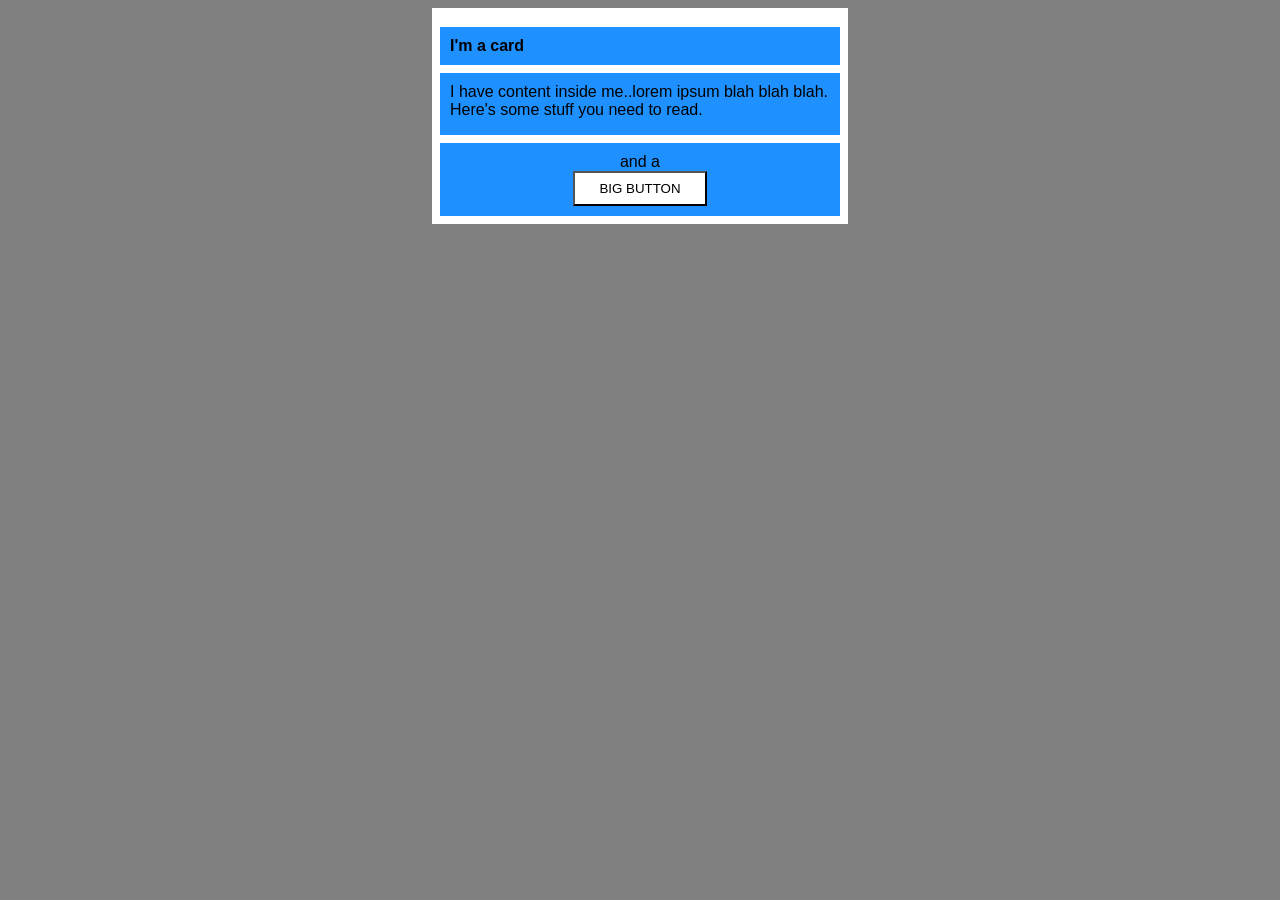
<file: foundations/block-and-inline/02-margin-and-padding-2/index.html>
<!DOCTYPE html>
<html lang="en">
  <head>
    <meta charset="UTF-8">
    <meta http-equiv="X-UA-Compatible" content="IE=edge">
    <meta name="viewport" content="width=device-width, initial-scale=1.0">
    <title>Margin and Padding exercise 2</title>
    <link rel="stylesheet" href="style.css">
  </head>
  <body>
    <div class="card">
      <h1 class="title">I'm a card</h1>
      <div class="content">I have content inside me..lorem ipsum blah blah blah. Here's some stuff you need to read.</div>
      <div class="button-container">and a <br><button>BIG BUTTON</button></div>
    </div>
  </body>
</html>
</file>
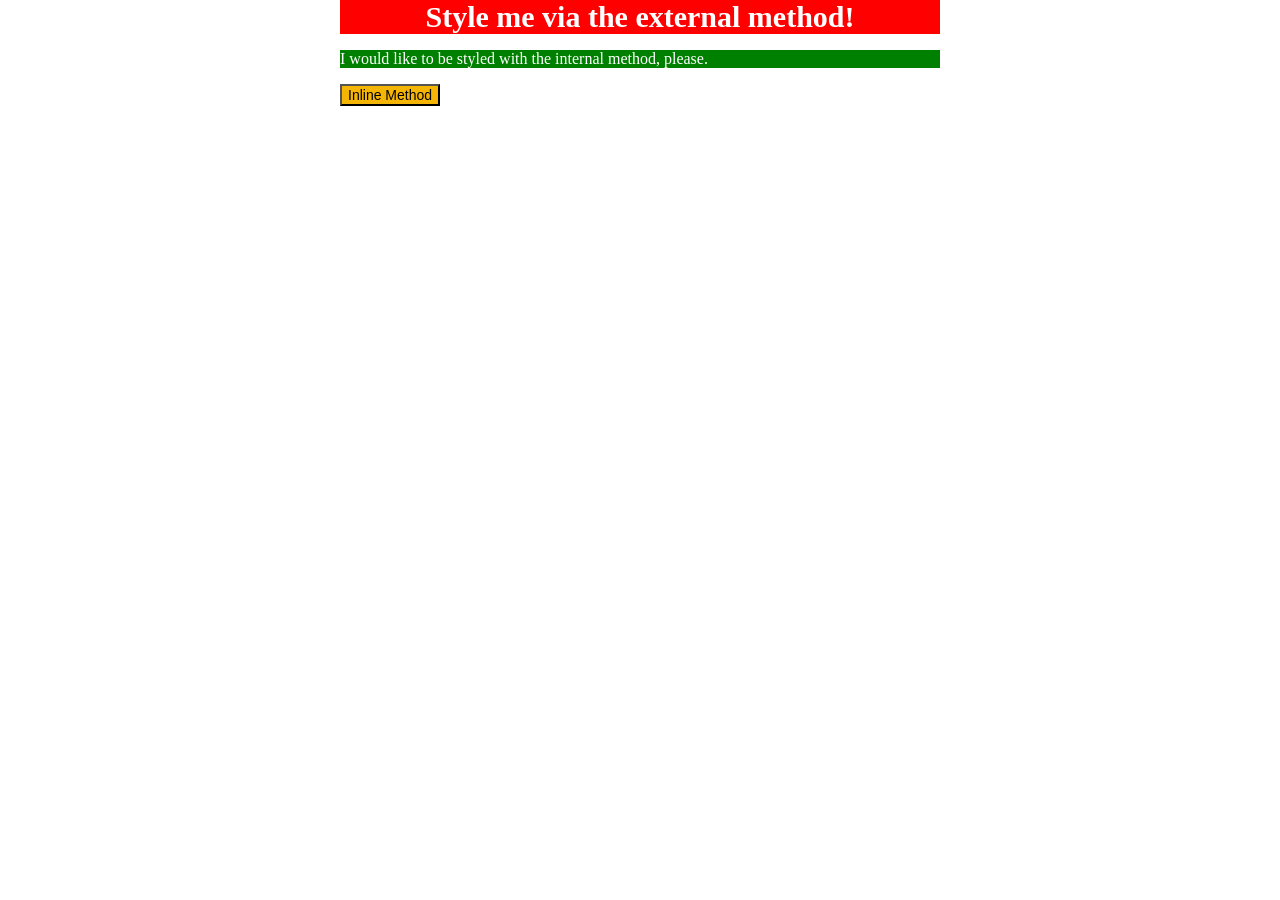
<file: foundations/intro-to-css/01-css-methods/index.html>
<!DOCTYPE html>
<html lang="en">
  <head>
    <meta charset="UTF-8">
    <meta http-equiv="X-UA-Compatible" content="IE=edge">
    <meta name="viewport" content="width=device-width, initial-scale=1.0">
    <link rel="stylesheet" href="./styles.css">
    <title>Methods for Adding CSS</title>
    <style>
      p{
        color:white; 
        background-color: green;
      }
    </style>
  </head>
  <body>
    <div>Style me via the external method!</div>
    <p>I would like to be styled with the internal method, please.</p>
    <button style="background-color: rgb(245, 181, 5); font-size:14px;">Inline Method</button>
  </body>
</html>
</file>
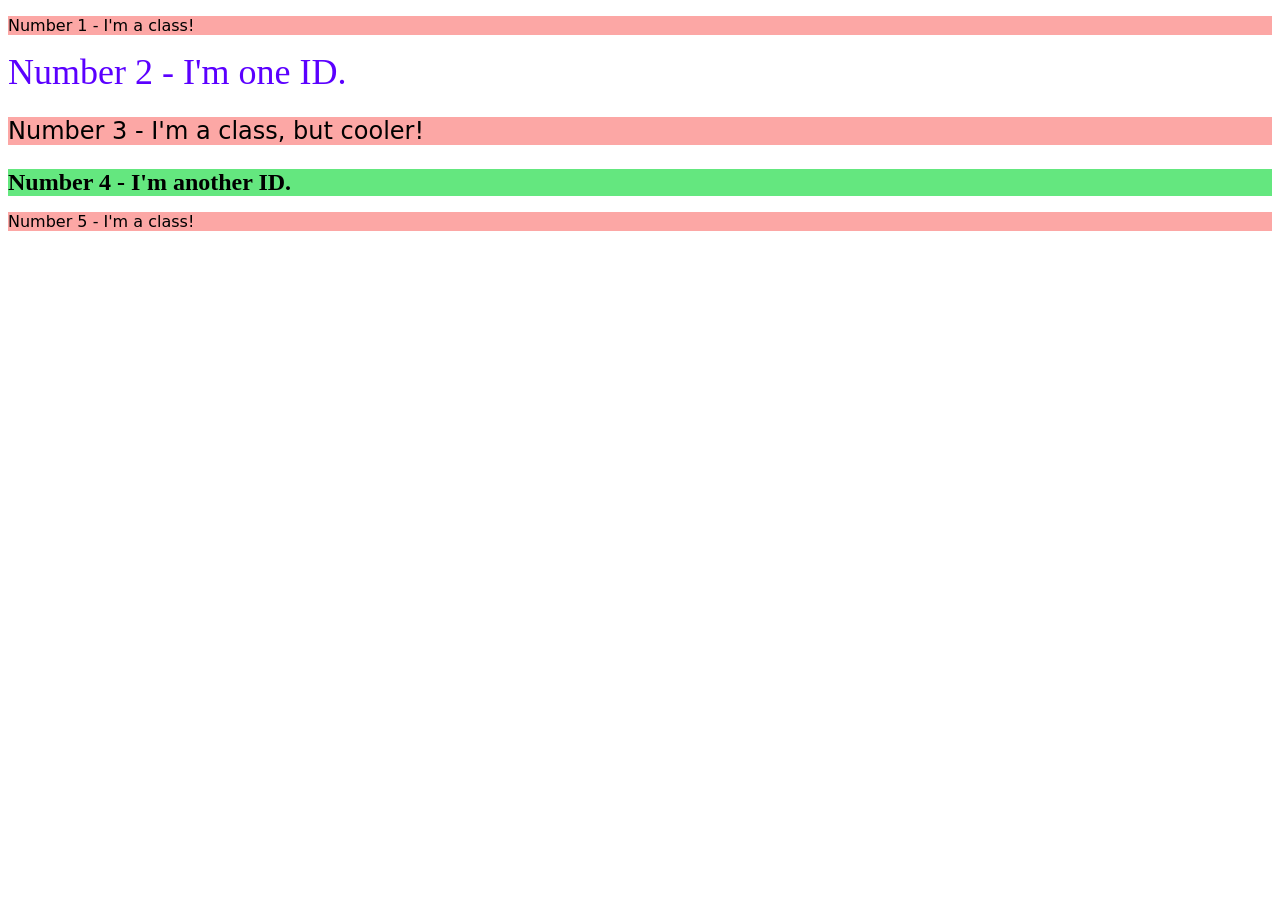
<file: foundations/intro-to-css/02-class-id-selectors/index.html>
<!DOCTYPE html>
<html lang="en">
  <head>
    <meta charset="UTF-8">
    <meta http-equiv="X-UA-Compatible" content="IE=edge">
    <meta name="viewport" content="width=device-width, initial-scale=1.0">
    <title>Class and ID Selectors</title>
    <link rel="stylesheet" href="style.css">
  </head>
  <body>
    <p class="red">Number 1 - I'm a class!</p>
    <div id="two">Number 2 - I'm one ID.</div>
    <p class="red three">Number 3 - I'm a class, but cooler!</p>
    <div id="four">Number 4 - I'm another ID.</div>
    <p class="red">Number 5 - I'm a class!</p>
  </body>
</html>
</file>
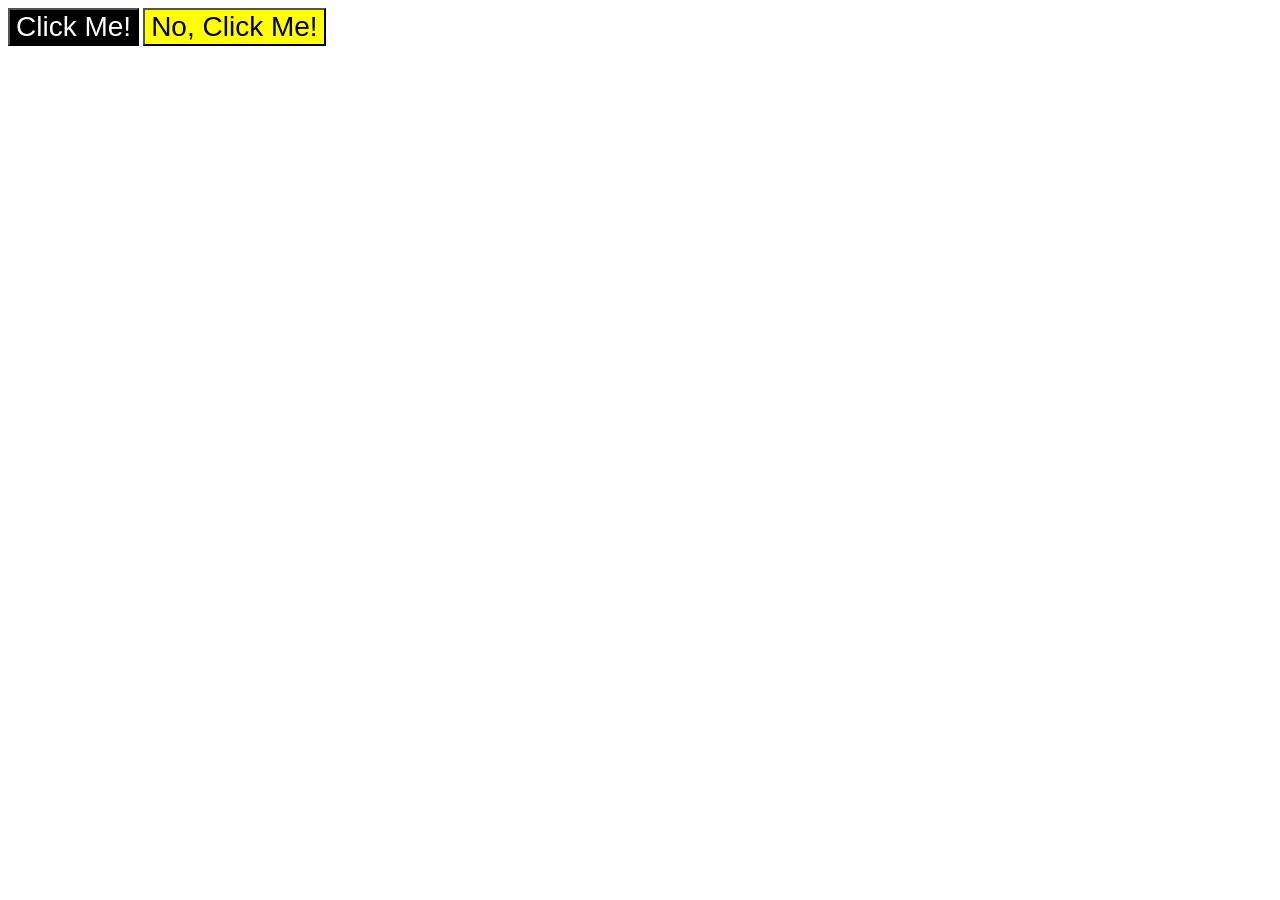
<file: foundations/intro-to-css/03-grouping-selectors/index.html>
<!DOCTYPE html>
<html lang="en">
  <head>
    <meta charset="UTF-8">
    <meta http-equiv="X-UA-Compatible" content="IE=edge">
    <meta name="viewport" content="width=device-width, initial-scale=1.0">
    <title>Grouping Selectors</title>
    <link rel="stylesheet" href="style.css">
  </head>
  <body>
    <button class="click">Click Me!</button>
    <button class="no-click">No, Click Me!</button>
  </body>
</html>
</file>
<file: foundations/block-and-inline/02-margin-and-padding-2/style.css>
body {
  background: gray;
  font-family: sans-serif;
}

.card {
  width: 400px;
  background: white;
  padding: 8px;
  margin: auto auto;
}

.title,
.content,
.button-container {
  background: dodgerblue;
  padding:10px;
  font-size: 16px;
}
.title {
  margin-bottom: 8px;
}
.content {
  margin-bottom: 8px;
  padding-bottom: 16px;
}
.button-container{
  text-align: center;
}
button {
  background: white;
  padding:8px 24px;
}
</file>
<file: foundations/intro-to-css/01-css-methods/styles.css>
body{
    max-width: 600px;
    margin: 0 auto;
}
div{
    font-size:30px;
    background-color:red;
    text-align: center;
    color:white;
    font-weight: bold;
}
</file>
<file: foundations/intro-to-css/02-class-id-selectors/style.css>
.red{
    background-color: lch(77.05% 35.32 24.23);
    font-family: Verdana, "DejaVu Sans", sans-serif;
    font-size:16px;
}

#two{
    color:lch(32.3% 133.82 306.29);
    font-size:36px;
}
#four{
    font-weight:bold;
    background-color:rgb(100, 231, 127);
    font-size:24px;
}
.red.three{
    font-size: 24px;
}
</file>
<file: foundations/intro-to-css/03-grouping-selectors/style.css>
.click,
.no-click{
    font-size:28px;
    font-family: Helvetica, "Times New Roman", sans-serif;
}
.click{
    background-color:black;
    color:white;
}
.no-click{
    background-color:yellow;
    color:black;
}
</file>
